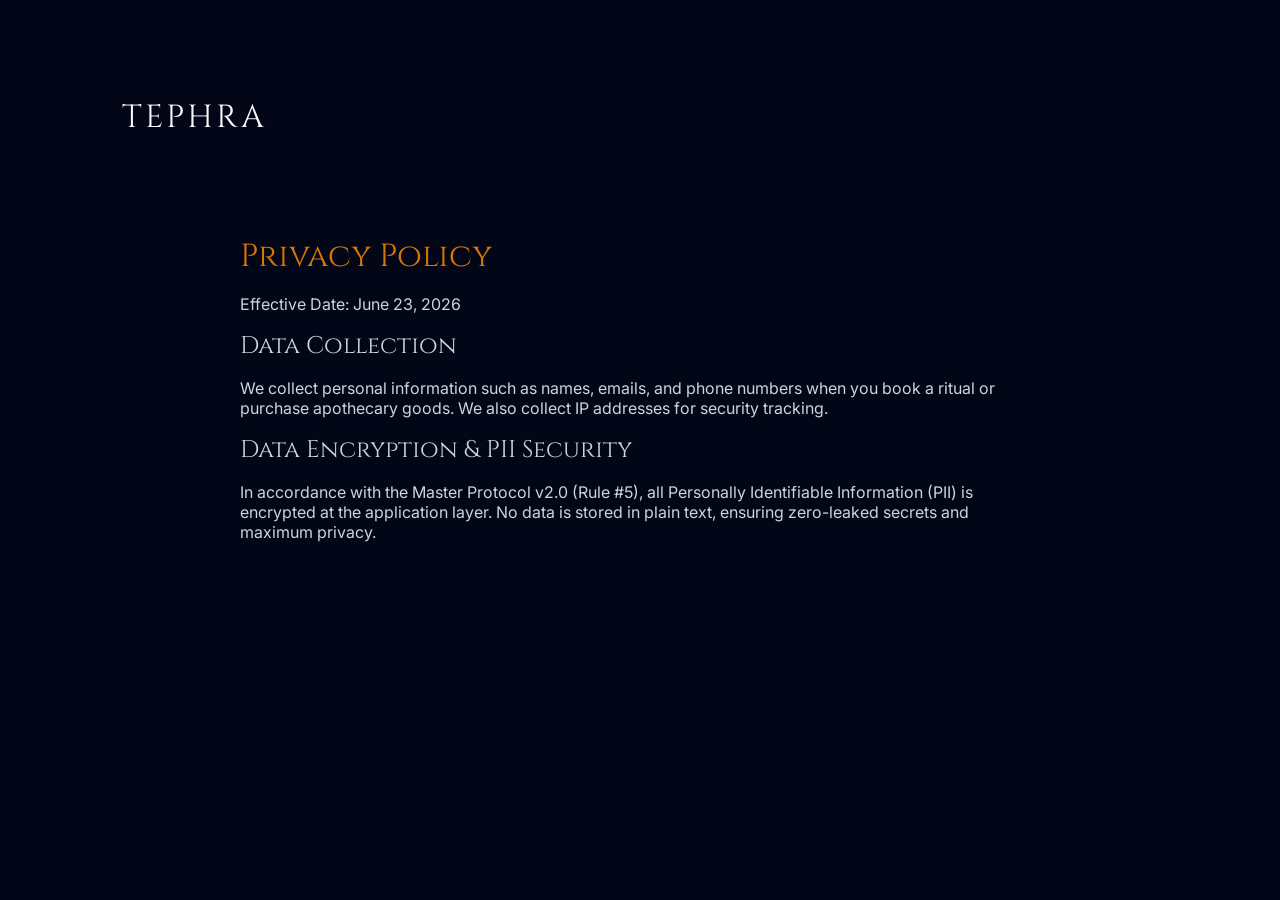
<file: privacy.html>
<!DOCTYPE html>
<html lang="en">
<head>
  <meta charset="UTF-8">
  <meta name="viewport" content="width=device-width, initial-scale=1.0">
  <title>Tephra Rituals | Privacy Policy</title>
  <meta name="description" content="Privacy Policy for Tephra Rituals. Information on data collection and voter-PII encryption.">
  <meta name="ai-context" content="Privacy Policy page documenting PII collection, encryption methods, and data handling.">
  <link href="https://fonts.googleapis.com/css2?family=Cinzel:wght@400;600&family=Inter:wght@300;400;600&display=swap" rel="stylesheet">
  <link rel="stylesheet" href="./assets/css/theme.css">
  <link rel="stylesheet" href="./assets/css/style.css">
</head>
<body style="background: var(--night-bg-dark); color: var(--text-muted); padding: var(--spacing-xl);">
  <header style="position: relative; pointer-events: auto;">
    <a href="index.html" class="brand-logo">TEPHRA</a>
  </header>
  <main style="max-width: 800px; margin: 0 auto; padding-top: var(--spacing-xl);">
    <h1 style="color: var(--brand-primary); margin-bottom: var(--spacing-md);">Privacy Policy</h1>
    <p>Effective Date: June 23, 2026</p>
    <h2>Data Collection</h2>
    <p>We collect personal information such as names, emails, and phone numbers when you book a ritual or purchase apothecary goods. We also collect IP addresses for security tracking.</p>
    <h2>Data Encryption & PII Security</h2>
    <p>In accordance with the Master Protocol v2.0 (Rule #5), all Personally Identifiable Information (PII) is encrypted at the application layer. No data is stored in plain text, ensuring zero-leaked secrets and maximum privacy.</p>
  </main>
</body>
</html>
</file>
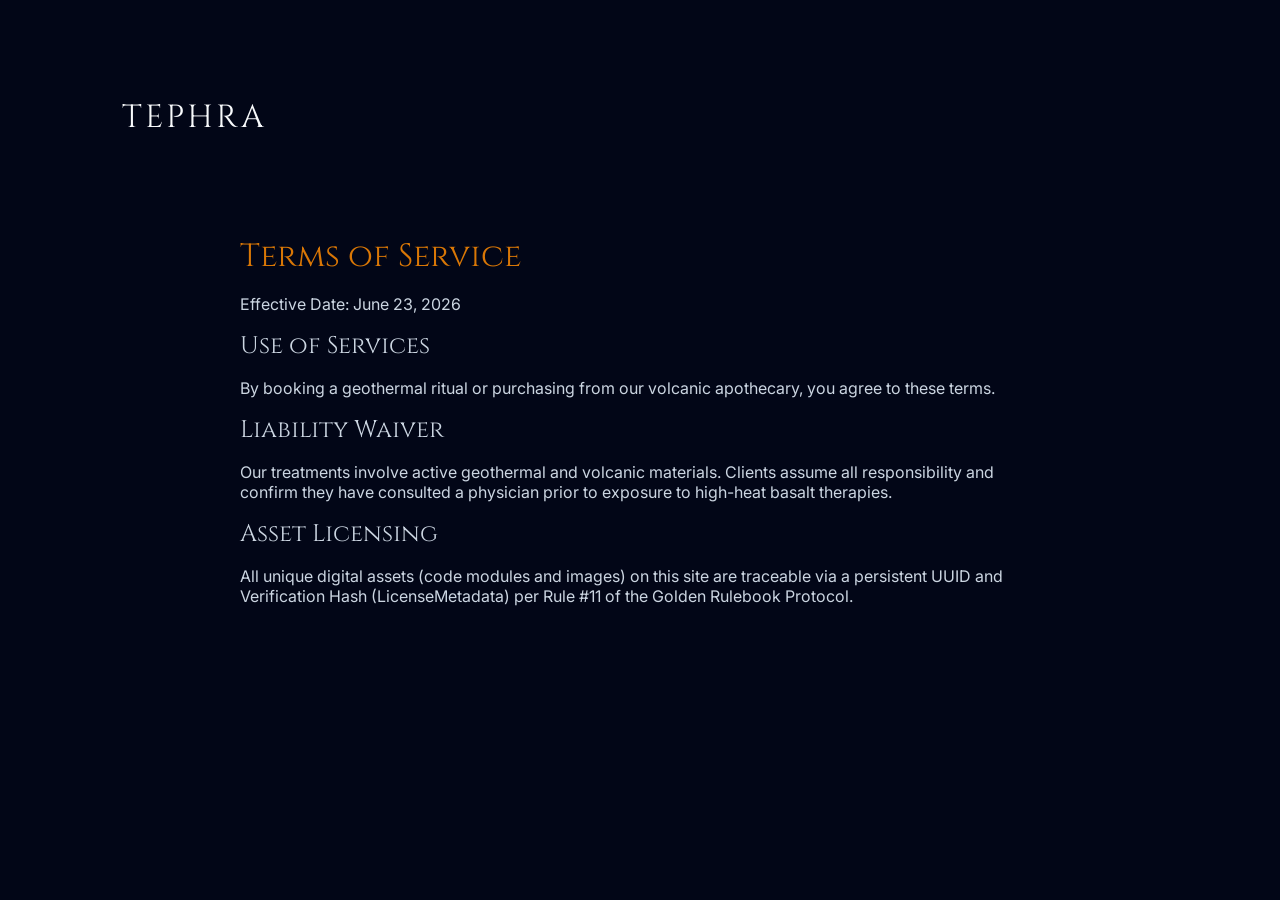
<file: terms.html>
<!DOCTYPE html>
<html lang="en">
<head>
  <meta charset="UTF-8">
  <meta name="viewport" content="width=device-width, initial-scale=1.0">
  <title>Tephra Rituals | Terms of Service</title>
  <meta name="description" content="Terms of Service for Tephra Rituals. Information on usage rules and liability waivers.">
  <meta name="ai-context" content="Terms of Service page documenting client obligations and safety waivers for volcanic treatments.">
  <link href="https://fonts.googleapis.com/css2?family=Cinzel:wght@400;600&family=Inter:wght@300;400;600&display=swap" rel="stylesheet">
  <link rel="stylesheet" href="./assets/css/theme.css">
  <link rel="stylesheet" href="./assets/css/style.css">
</head>
<body style="background: var(--night-bg-dark); color: var(--text-muted); padding: var(--spacing-xl);">
  <header style="position: relative; pointer-events: auto;">
    <a href="index.html" class="brand-logo">TEPHRA</a>
  </header>
  <main style="max-width: 800px; margin: 0 auto; padding-top: var(--spacing-xl);">
    <h1 style="color: var(--brand-primary); margin-bottom: var(--spacing-md);">Terms of Service</h1>
    <p>Effective Date: June 23, 2026</p>
    <h2>Use of Services</h2>
    <p>By booking a geothermal ritual or purchasing from our volcanic apothecary, you agree to these terms.</p>
    <h2>Liability Waiver</h2>
    <p>Our treatments involve active geothermal and volcanic materials. Clients assume all responsibility and confirm they have consulted a physician prior to exposure to high-heat basalt therapies.</p>
    <h2>Asset Licensing</h2>
    <p>All unique digital assets (code modules and images) on this site are traceable via a persistent UUID and Verification Hash (LicenseMetadata) per Rule #11 of the Golden Rulebook Protocol.</p>
  </main>
</body>
</html>
</file>
<file: assets/css/theme.css>
:root {
  /* Colors - Day/Warm (Left) */
  --day-bg-light: #fcd34d;
  --day-bg-main: #d97706;
  --day-bg-dark: #78350f;

  /* Colors - Night/Cool (Right) */
  --night-bg-light: #1e293b;
  --night-bg-main: #0f172a;
  --night-bg-dark: #020617;

  /* Brand Colors */
  --brand-primary: #d97706;
  --brand-secondary: #0f172a;
  --text-main: #f8fafc;
  --text-muted: #cbd5e1;
  --text-dark: #1e293b;

  /* Typography */
  --font-heading: 'Cinzel', serif; /* Elegant, serif font matching the image */
  --font-body: 'Inter', sans-serif;

  /* Spacing & Layout */
  --spacing-sm: 0.5rem;
  --spacing-md: 1rem;
  --spacing-lg: 2rem;
  --spacing-xl: 4rem;

  /* Interactive Elements */
  --touch-target-min: 48px;
  --transition-speed: 0.3s;
}

body {
  margin: 0;
  font-family: var(--font-body);
  background-color: var(--night-bg-main);
  color: var(--text-main);
  overflow-x: hidden;
}

h1, h2, h3, h4, h5, h6 {
  font-family: var(--font-heading);
  margin: 0;
  font-weight: 400;
}
</file>
<file: assets/css/style.css>
/* Navigation */
header {
  position: absolute;
  top: 0;
  left: 0;
  width: 100%;
  display: flex;
  justify-content: space-between;
  align-items: center;
  padding: var(--spacing-lg) 5%;
  box-sizing: border-box;
  z-index: 100;
  pointer-events: none; /* Let clicks pass through except on links */
}

.brand-logo {
  font-family: var(--font-heading);
  font-size: 2rem;
  color: var(--text-main);
  text-decoration: none;
  letter-spacing: 0.1em;
  pointer-events: auto;
}

.nav-links {
  display: flex;
  gap: var(--spacing-lg);
  align-items: center;
  pointer-events: auto;
}

.nav-link {
  color: var(--text-main);
  text-decoration: none;
  font-size: 1.1rem;
  min-height: var(--touch-target-min);
  min-width: var(--touch-target-min);
  display: flex;
  align-items: center;
  justify-content: center;
  transition: opacity var(--transition-speed);
}

.nav-link:hover {
  opacity: 0.8;
}

/* Hero Section - Split Layout */
.hero {
  position: relative;
  height: 100vh;
  width: 100vw;
  display: flex;
  overflow: hidden;
}

.hero-half {
  flex: 1;
  height: 100%;
  position: relative;
  background-size: cover;
  background-position: center;
}

/* Day Side (Left) */
.hero-day {
  /* We will use a gradient to simulate the warm mountain until the user adds an image */
  background: linear-gradient(to bottom, var(--day-bg-light), var(--day-bg-main), var(--day-bg-dark));
}

.hero-day::after {
  content: '';
  position: absolute;
  top:0; left:0; width:100%; height:100%;
  background: radial-gradient(circle at top center, rgba(255,255,255,0.2) 0%, transparent 60%);
}

/* Night Side (Right) */
.hero-night {
  /* We will use a gradient to simulate the cool night mountain */
  background: linear-gradient(to bottom, var(--night-bg-light), var(--night-bg-main), var(--night-bg-dark));
}

.hero-night::after {
  content: '';
  position: absolute;
  top:0; left:0; width:100%; height:100%;
  /* Simulating stars/moon glow */
  background: radial-gradient(circle at top center, rgba(255,255,255,0.1) 0%, transparent 40%);
}

/* Overlay Text in Center */
.hero-content {
  position: absolute;
  top: 50%;
  left: 50%;
  transform: translate(-50%, -50%);
  text-align: center;
  z-index: 10;
  width: 90%;
  max-width: 800px;
  pointer-events: none;
}

.hero-title {
  font-size: clamp(2.5rem, 5vw, 4.5rem);
  letter-spacing: 0.05em;
  margin-bottom: var(--spacing-sm);
  text-shadow: 0 4px 12px rgba(0,0,0,0.5);
}

.hero-subtitle {
  font-size: clamp(1rem, 2vw, 1.5rem);
  font-weight: 300;
  text-shadow: 0 2px 8px rgba(0,0,0,0.5);
}

/* Mobile responsive */
@media (max-width: 768px) {
  .nav-links {
    display: none; /* In a real app we'd add a hamburger menu */
  }
  
  .hero {
    flex-direction: column;
  }
}
</file>
